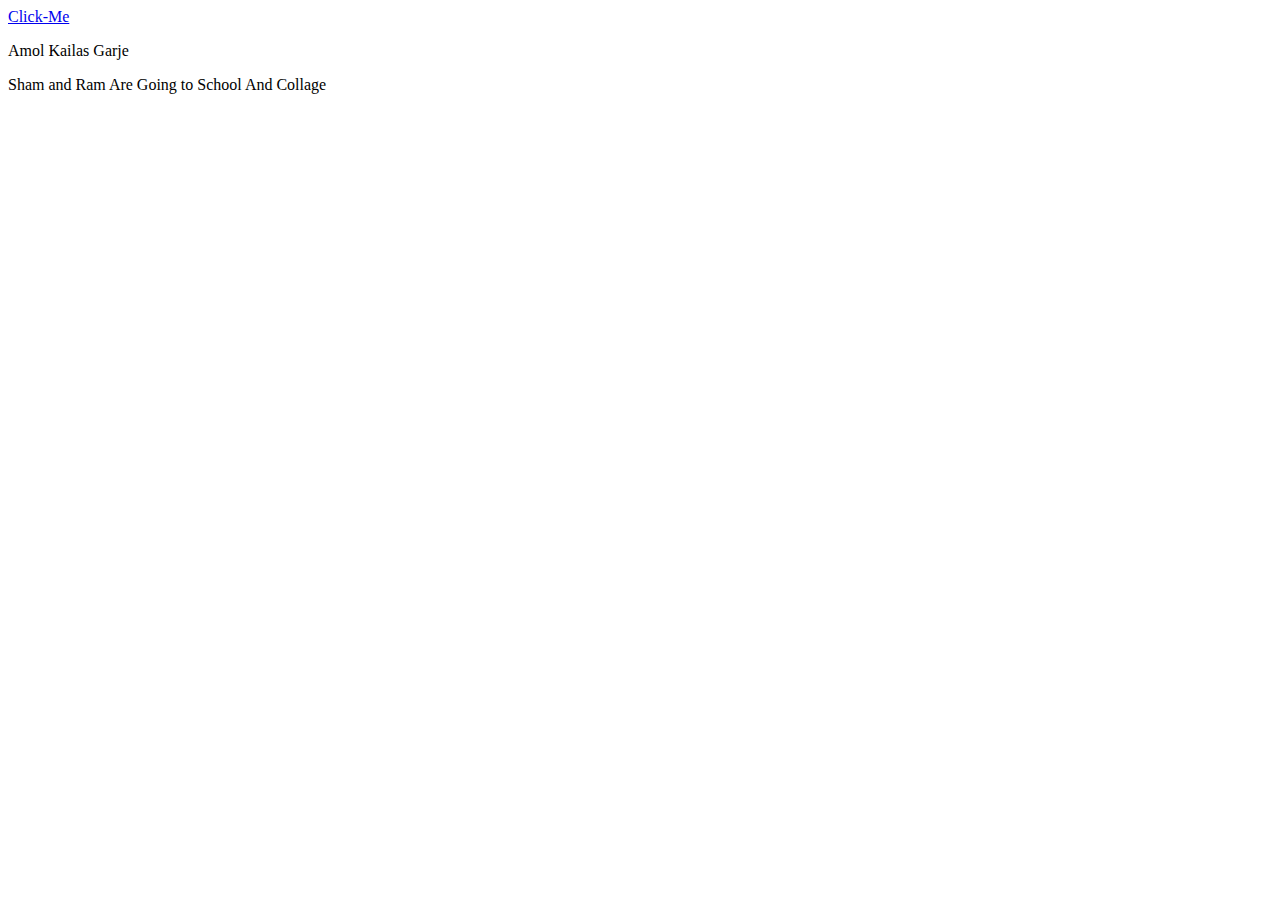
<file: first.html>
<!DOCTYPE html>
<html lang="en">
<head>
    <meta charset="UTF-8">
    <meta name="viewport" content="width=device-width, initial-scale=1.0">
    <title>Amol Kailas Garje</title>
</head>
<body>
        <a href="About.html">Click-Me</a>
        <p>Amol Kailas Garje</p>
        <p>Sham and Ram Are Going to School And Collage</p>
</body>
</html>
</file>
